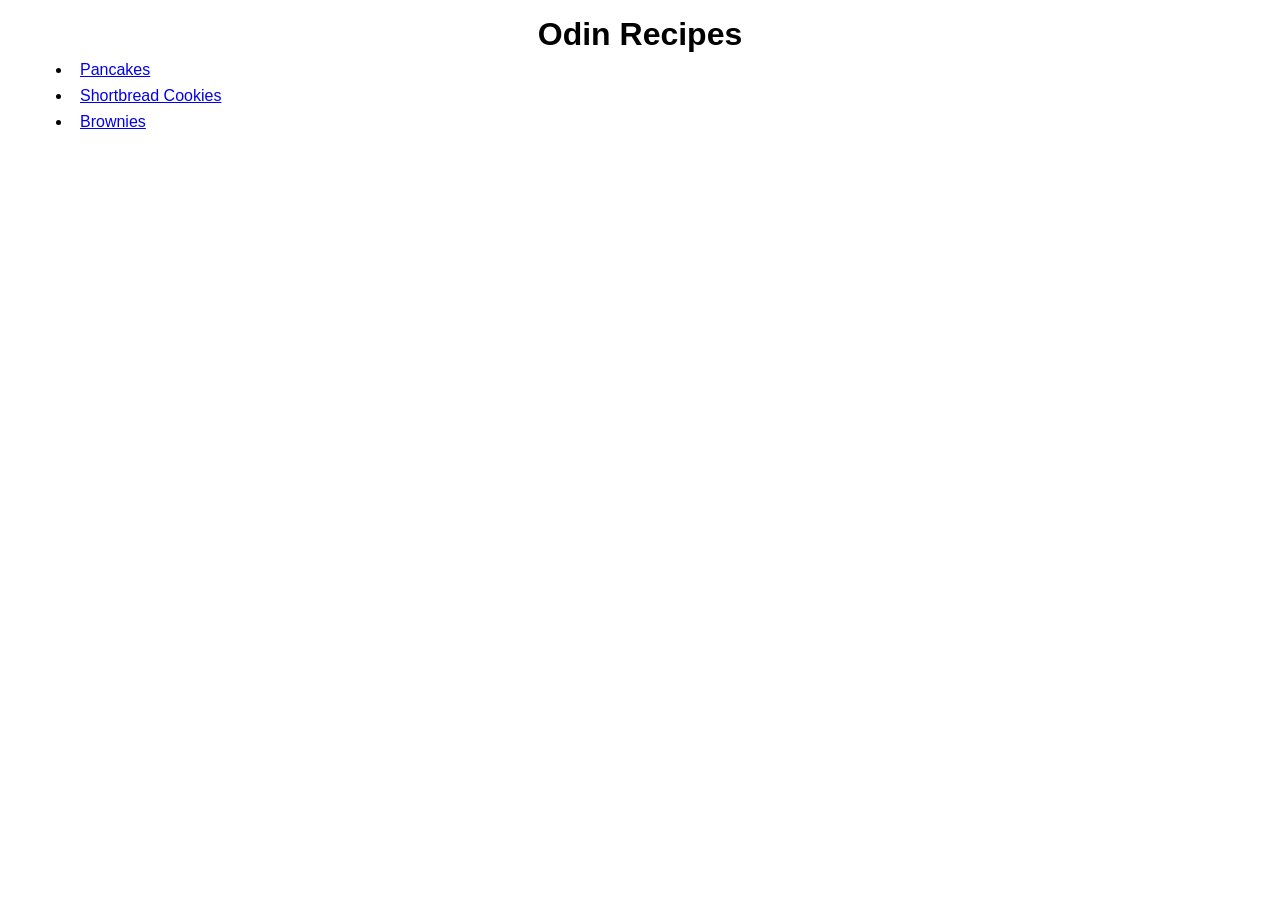
<file: index.html>
<!DOCTYPE html>
<html lang="en">
<head>
    <meta charset="UTF-8">
    <meta name="viewport" content="width=device-width, initial-scale=1.0">
    <title>Document</title>
     <link rel="stylesheet" href="styles.css">
</head>
<body>
    <h1 class="title">Odin Recipes</h1>
    <ul class="recipeslist">
        <li><a href="./recipes/pancakes.html">Pancakes</a></li>
        <li><a href="./recipes/shortbreadcookies.html">Shortbread Cookies</a></li>
        <li><a href="./recipes/brownies.html">Brownies</a></li>
    </ul>
</body>
</html>
</file>
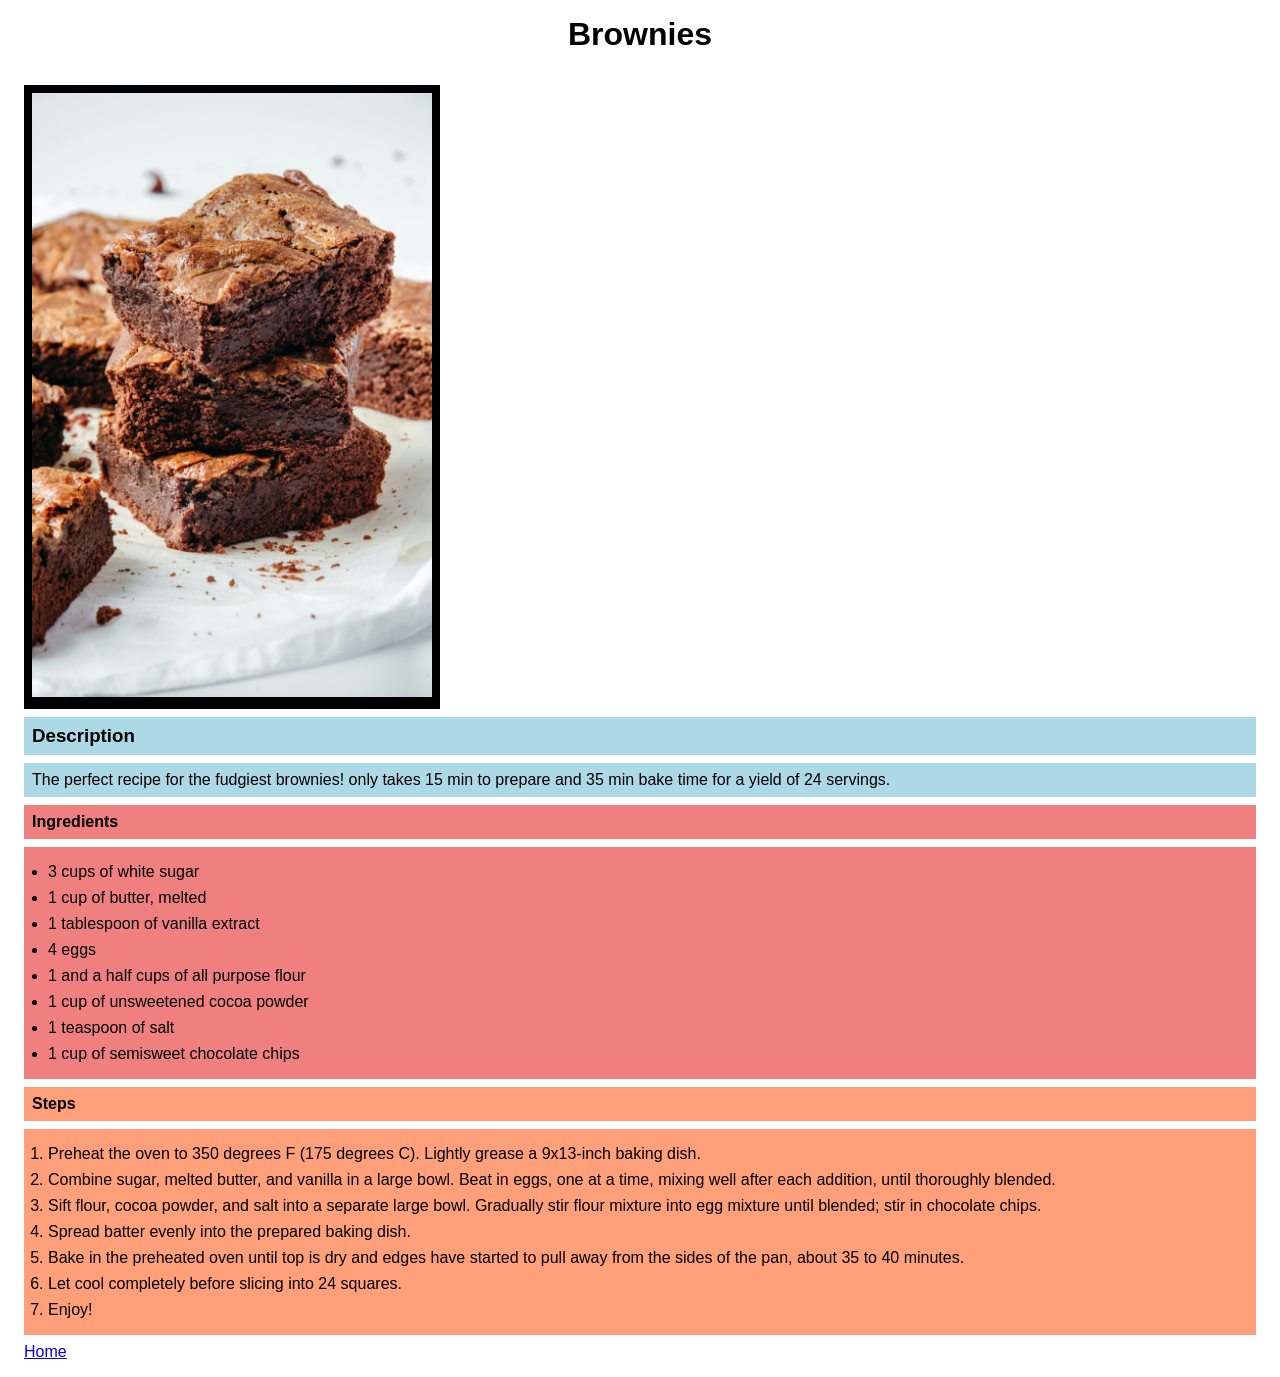
<file: recipes/brownies.html>
<!DOCTYPE html>
<html lang="en">
<head>
    <meta charset="UTF-8">
    <meta name="viewport" content="width=device-width, initial-scale=1.0">
    <title>Brownies</title>
    <link rel="stylesheet" href="../styles.css">
</head>
<body>
    <h1 class="title">Brownies</h1>
        <p class="recipe-image"><img src="../img/brownies.jpg" alt="Stack of brownies" width="400 "></p>
    <h3 class="description-title">Description</h3>
    <p class="description">The perfect recipe for the fudgiest brownies! only takes 15 min to prepare and 35 min bake time for a yield of 24 servings.</p>
    <h4 class="ingredients-title">Ingredients</h4>
    <ul class="ingredients">
        <li>3 cups of white sugar</li>
        <li>1 cup of butter, melted</li>
        <li>1 tablespoon of vanilla extract</li>
        <li>4 eggs</li>
        <li>1 and a half cups of all purpose flour</li>
        <li>1 cup of unsweetened cocoa powder</li>
        <li>1 teaspoon of salt</li>
        <li>1 cup of semisweet chocolate chips</li>
    </ul>
    <h4 class="steps-title">Steps</h4>
    <ol class="steps">
        <li>Preheat the oven to 350 degrees F (175 degrees C). Lightly grease a 9x13-inch baking dish.</li>
        <li>Combine sugar, melted butter, and vanilla in a large bowl. Beat in eggs, one at a time, mixing well after each addition, until thoroughly blended.</li>
        <li>Sift flour, cocoa powder, and salt into a separate large bowl. Gradually stir flour mixture into egg mixture until blended; stir in chocolate chips.</li>
        <li>Spread batter evenly into the prepared baking dish.</li>
        <li>Bake in the preheated oven until top is dry and edges have started to pull away from the sides of the pan, about 35 to 40 minutes.</li>
        <li>Let cool completely before slicing into 24 squares.</li>
        <li>Enjoy!</li>
    </ol>
    <a class="home-button" href="../index.html">Home</a>
</body>
</html>
</file>
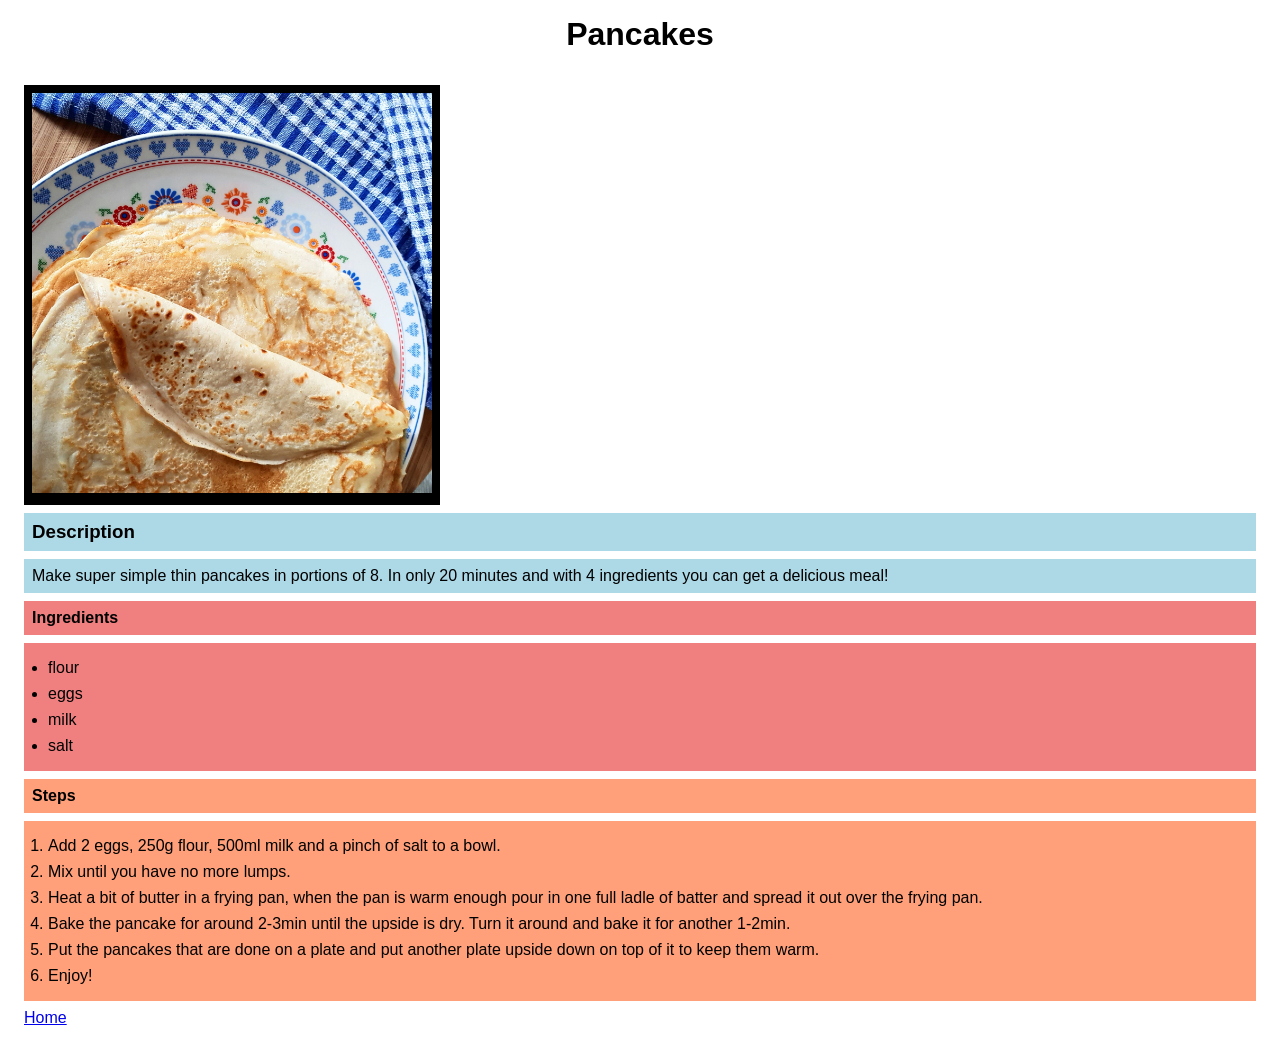
<file: recipes/pancakes.html>
<!DOCTYPE html>
<html lang="en">
<head>
    <meta charset="UTF-8">
    <meta name="viewport" content="width=device-width, initial-scale=1.0">
    <title>Pancakes</title>
    <link rel="stylesheet" href="../styles.css">
</head>
<body>
    <h1 class="title">Pancakes</h1>
    <p class="recipe-image"><img src="../img/pancake.jpg" alt="Plate of thin pancakes" width="400 "></p>
    <h3 class="description-title">Description</h3>
    <p class="description">Make super simple thin pancakes in portions of 8. In only 20 minutes and with 4 ingredients you can get a delicious meal!</p>
    <h4 class="ingredients-title">Ingredients</h4>
    <ul class="ingredients">
        <li>flour</li>
        <li>eggs</li>
        <li>milk</li>
        <li>salt</li>
    </ul>
    <h4 class="steps-title">Steps</h4>
    <ol class="steps">
        <li>Add 2 eggs, 250g flour, 500ml milk and a pinch of salt to a bowl.</li>
        <li>Mix until you have no more lumps.</li>
        <li>Heat a bit of butter in a frying pan, when the pan is warm enough pour in one full ladle of batter and spread it out over the frying pan.</li>
        <li>Bake the pancake for around 2-3min until the upside is dry. Turn it around and bake it for another 1-2min.</li>
        <li>Put the pancakes that are done on a plate and put another plate upside down on top of it to keep them warm.</li>
        <li>Enjoy!</li>
    </ol>
    <a class="home-button" href="../index.html">Home</a>
</body>
</html>
</file>
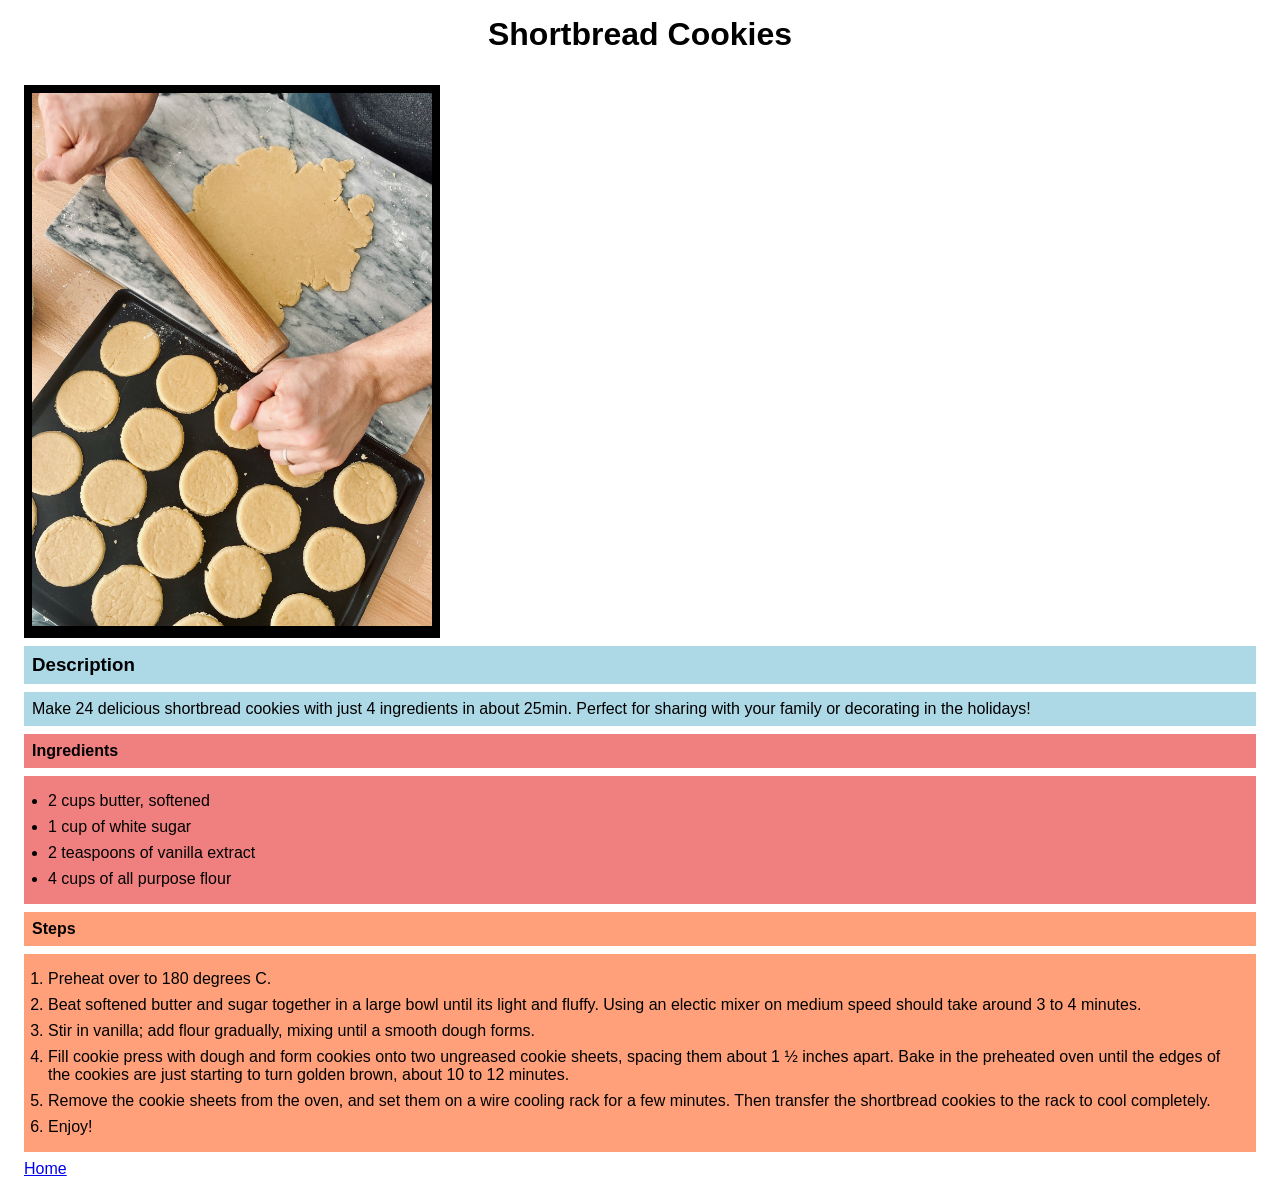
<file: recipes/shortbreadcookies.html>
<!DOCTYPE html>
<html lang="en">
<head>
    <meta charset="UTF-8">
    <meta name="viewport" content="width=device-width, initial-scale=1.0">
    <title>Cookies</title>
    <link rel="stylesheet" href="../styles.css">
</head>
<body>
    <h1 class="title">Shortbread Cookies</h1>
      <p class="recipe-image"><img src="../img/shortbreadcookies.jpg" alt="Man holding roller making shortbread cookies" width="400"></p>
    <h3 class="description-title">Description</h3>
    <p class="description">Make 24 delicious shortbread cookies with just 4 ingredients in about 25min. Perfect for sharing with your family or decorating in the holidays!</p>
    <h4 class="ingredients-title">Ingredients</h4>
    <ul class="ingredients">
        <li>2 cups butter, softened</li>
        <li>1 cup of white sugar</li>
        <li>2 teaspoons of vanilla extract</li>
        <li>4 cups of all purpose flour</li>
    </ul>
    <h4 class="steps-title">Steps</h4>
    <ol class="steps">
        <li>Preheat over to 180 degrees C.</li>
        <li>Beat softened butter and sugar together in a large bowl until its light and fluffy. Using an electic mixer on medium speed should take around 3 to 4 minutes.</li>
        <li>Stir in vanilla; add flour gradually, mixing until a smooth dough forms.</li>
        <li>Fill cookie press with dough and form cookies onto two ungreased cookie sheets, spacing them about 1 ½ inches apart. Bake in the preheated oven until the edges of the cookies are just starting to turn golden brown, about 10 to 12 minutes.</li>
        <li>Remove the cookie sheets from the oven, and set them on a wire cooling rack for a few minutes. Then transfer the shortbread cookies to the rack to cool completely.</li>
        <li>Enjoy!</li>
    </ol>
    <a class="home-button" href="../index.html">Home</a>
</body>
</html>
</file>
<file: styles.css>
* {
    font-family: 'Trebuchet MS', 'Lucida Sans Unicode', 'Lucida Grande', 'Lucida Sans', Arial, sans-serif;
    margin: 8px;
}

.title {
    text-align: center;
}

.recipe-image {
margin-top: 32px;
background-color: black;
width: fit-content;
}

.description-title,
.description {
    background-color: lightblue;
    padding: 8px;
}

.ingredients-title,
.ingredients {
    background-color: lightcoral;
    padding: 8px;
}

.steps-title,
.steps {
    background-color: lightsalmon;
    padding: 8px;
}

.ingredients,
.steps {
    padding-left: 16px;
}
</file>
